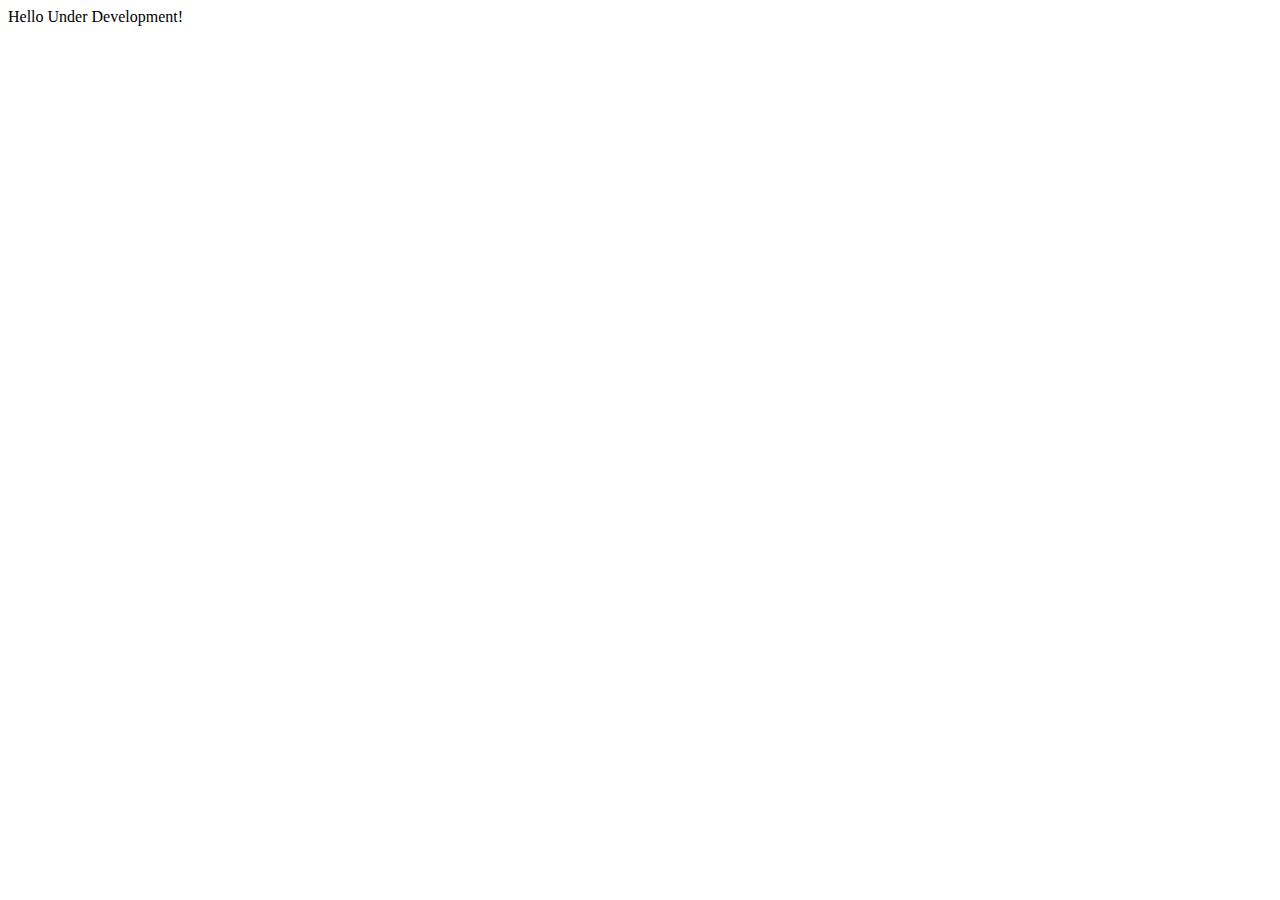
<file: index.html>
<!DOCTYPE html>
<html lang="en">
<head>
  <title>The Code School</title>
  <meta name="description" content="Learn to Code in Python, Go and More">
  <link rel="canonical" href="">
  <meta name="robots" content="index follow">
  <meta charset="UTF-8">
  <meta name="viewport" content="width=device-width, initial-scale=1.0">
  <script async src="https://pagead2.googlesyndication.com/pagead/js/adsbygoogle.js?client=ca-pub-7016527237126903"
     crossorigin="anonymous"></script>
</head>
<body>
  Hello Under Development!
</body>
</html>
</file>
